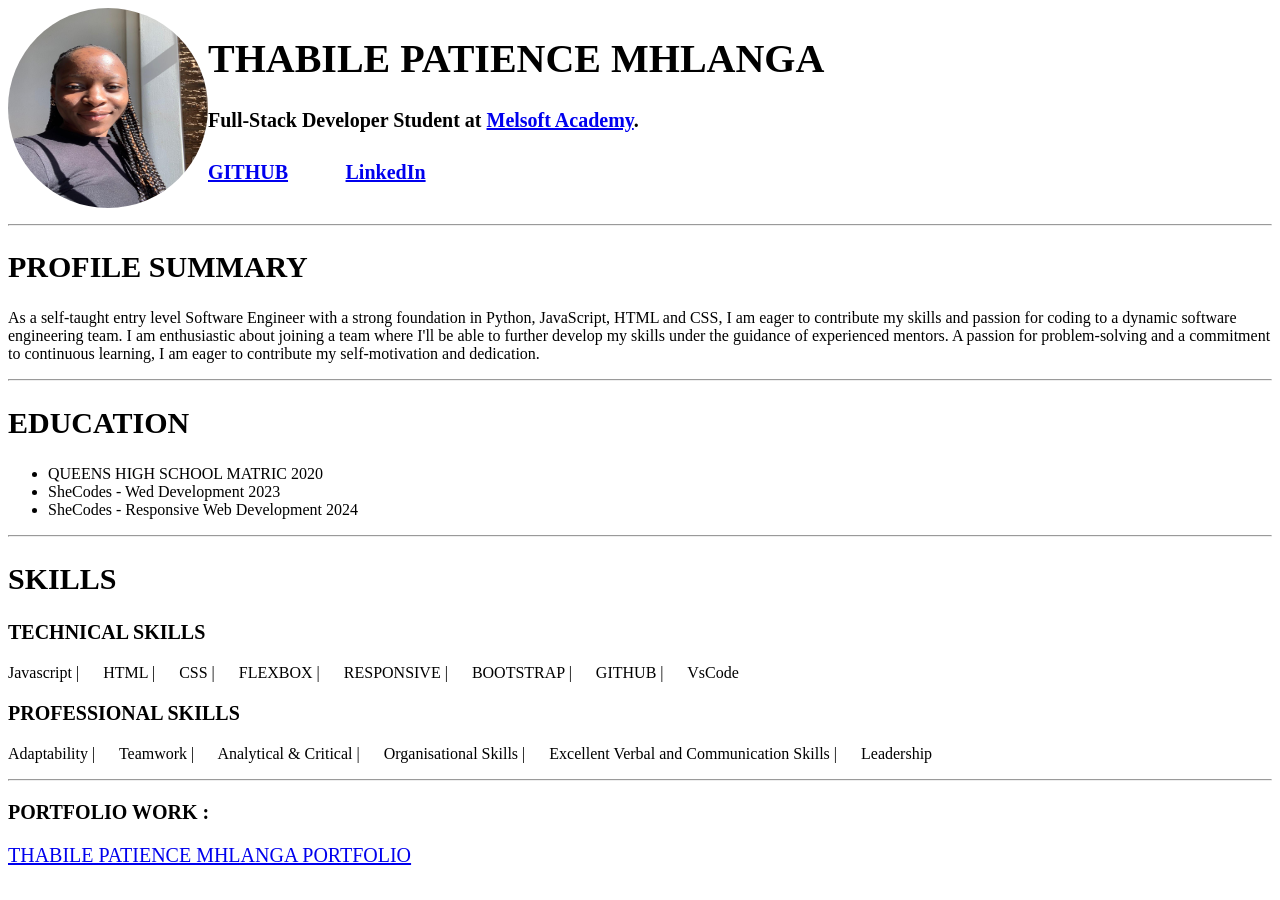
<file: index.html>
<!DOCTYPE html>
<html lang="en">
  <head>
    <meta charset="UTF-8" />
    <meta name="viewport" content="width=device-width, initial-scale=1.0" />
    <title>THABILE MHLANGA CV</title>
    <link rel="stylesheet" href="index.css" />
  </head>
  <body>
    <div class="header">
      <img src="Images/Thabile Mhlanga.jpg" alt="Thabile's picture" />
      <div>
        <h1>THABILE PATIENCE MHLANGA</h1>
        <h3>
          Full-Stack Developer Student at
          <a href="https://melsoftacademy.com/">Melsoft Academy</a>.
        </h3>
        <h3 class="connect">
          <span class="connect"
            ><a href="https://github.com/mhlangathabile">GITHUB</a></span
          >
          <span class="connect">
            <a href="https://www.linkedin.com/in/thabile-mhlanga/"
              >LinkedIn</a
            ></span
          >
        </h3>
      </div>
    </div>
    <hr />
    <h2>PROFILE SUMMARY</h2>
    <p>
      As a self-taught entry level Software Engineer with a strong foundation in
      Python, JavaScript, HTML and CSS, I am eager to contribute my skills and
      passion for coding to a dynamic software engineering team. I am
      enthusiastic about joining a team where I'll be able to further develop my
      skills under the guidance of experienced mentors. A passion for
      problem-solving and a commitment to continuous learning, I am eager to
      contribute my self-motivation and dedication.
    </p>
    <hr />
    <h2>EDUCATION</h2>
    <ul>
      <li>QUEENS HIGH SCHOOL MATRIC 2020</li>
      <li>SheCodes - Wed Development 2023</li>
      <li>SheCodes - Responsive Web Development 2024</li>
    </ul>
    <hr />
    <h2>SKILLS</h2>
    <h3>TECHNICAL SKILLS</h3>
    <p class="skills">
      <span class="skills">Javascript |</span>
      <span class="skills"> HTML |</span>
      <span class="skills"> CSS |</span>
      <span class="skills">FLEXBOX |</span>
      <span class="skills"> RESPONSIVE |</span>
      <span class="skills"> BOOTSTRAP |</span>
      <span class="skills"> GITHUB |</span>
      <span class="skills">VsCode</span>
    </p>
    <h3>PROFESSIONAL SKILLS</h3>
    <p class="skills">
      <span class="skills">Adaptability |</span>
      <span class="skills"> Teamwork |</span>
      <span class="skills"> Analytical & Critical |</span>
      <span class="skills"> Organisational Skills |</span>
      <span class="skills">Excellent Verbal and Communication Skills |</span>
      <span class="skills">Leadership</span>
    </p>
    <hr />
    <h3>PORTFOLIO WORK :</h3>
    <a href="https://venerable-blini-54763c.netlify.app/"
      >THABILE PATIENCE MHLANGA PORTFOLIO</a
    >
  </body>
</html>
</file>
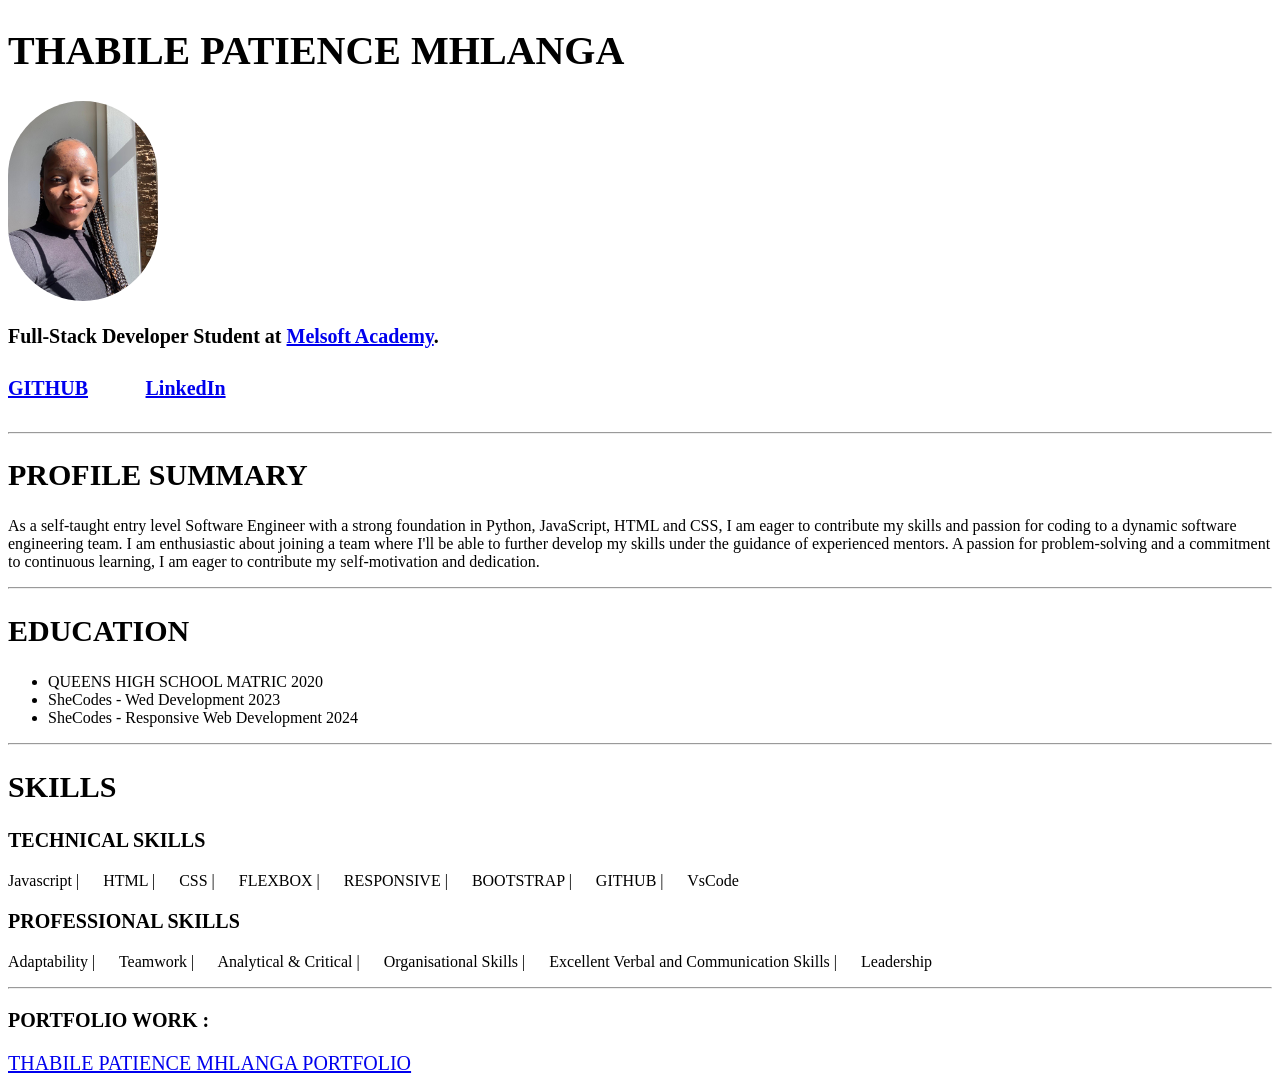
<file: CV.html>
<!DOCTYPE html>
<html lang="en">
  <head>
    <meta charset="UTF-8" />
    <meta name="viewport" content="width=device-width, initial-scale=1.0" />
    <title>THABILE MHLANGA CV</title>
    <link rel="stylesheet" href="CV.css" />
  </head>
  <body>
    <h1>THABILE PATIENCE MHLANGA</h1>
    <img src="Images/Thabile Mhlanga.jpg" alt="Thabile's picture" />
    <h3>
      Full-Stack Developer Student at
      <a href="https://melsoftacademy.com/">Melsoft Academy</a>.
    </h3>
    <h3 class="connect">
      <span class="connect"
        ><a href="https://github.com/mhlangathabile">GITHUB</a></span
      >
      <span class="connect">
        <a href="https://www.linkedin.com/in/thabile-mhlanga/"
          >LinkedIn</a
        ></span
      >
    </h3>
    <h3></h3>
    <hr />
    <h2>PROFILE SUMMARY</h2>
    <p>
      As a self-taught entry level Software Engineer with a strong foundation in
      Python, JavaScript, HTML and CSS, I am eager to contribute my skills and
      passion for coding to a dynamic software engineering team. I am
      enthusiastic about joining a team where I'll be able to further develop my
      skills under the guidance of experienced mentors. A passion for
      problem-solving and a commitment to continuous learning, I am eager to
      contribute my self-motivation and dedication.
    </p>
    <hr />
    <h2>EDUCATION</h2>
    <ul>
      <li>QUEENS HIGH SCHOOL MATRIC 2020</li>
      <li>SheCodes - Wed Development 2023</li>
      <li>SheCodes - Responsive Web Development 2024</li>
    </ul>
    <hr />
    <h2>SKILLS</h2>
    <h3>TECHNICAL SKILLS</h3>
    <p class="skills">
      <span class="skills">Javascript |</span>
      <span class="skills"> HTML |</span>
      <span class="skills"> CSS |</span>
      <span class="skills">FLEXBOX |</span>
      <span class="skills"> RESPONSIVE |</span>
      <span class="skills"> BOOTSTRAP |</span>
      <span class="skills"> GITHUB |</span>
      <span class="skills">VsCode</span>
    </p>
    <h3>PROFESSIONAL SKILLS</h3>
    <p class="skills">
      <span class="skills">Adaptability |</span>
      <span class="skills"> Teamwork |</span>
      <span class="skills"> Analytical & Critical |</span>
      <span class="skills"> Organisational Skills |</span>
      <span class="skills">Excellent Verbal and Communication Skills |</span>
      <span class="skills">Leadership</span>
    </p>
    <hr />
    <h3>PORTFOLIO WORK :</h3>
    <a href="https://venerable-blini-54763c.netlify.app/"
      >THABILE PATIENCE MHLANGA PORTFOLIO</a
    >
  </body>
</html>
</file>
<file: index.css>
img {
  width: 200px;
  height: 200px;
  border-radius: 50%;
}
.header {
  justify-content: flex-start;
  display: flex;
}

.skills {
  margin-right: 20px;
}

h1 {
  font-size: 40px;
}

h2 {
  font-size: 30px;
}

h3 {
  font-size: 20px;
}

a {
  font-size: 20px;
}

.connect {
  margin-right: 50px;
  font-size: 30px;
  margin-top: 10px;
}
</file>
<file: CV.css>
img {
  width: 150px;
  border-radius: 100px;
}

.skills {
  margin-right: 20px;
}

h1 {
  font-size: 40px;
}

h2 {
  font-size: 30px;
}

h3 {
  font-size: 20px;
}

a {
  font-size: 20px;
}

.connect {
  margin-right: 50px;
  font-size: 30px;
  margin-top: 10px;
}
</file>
